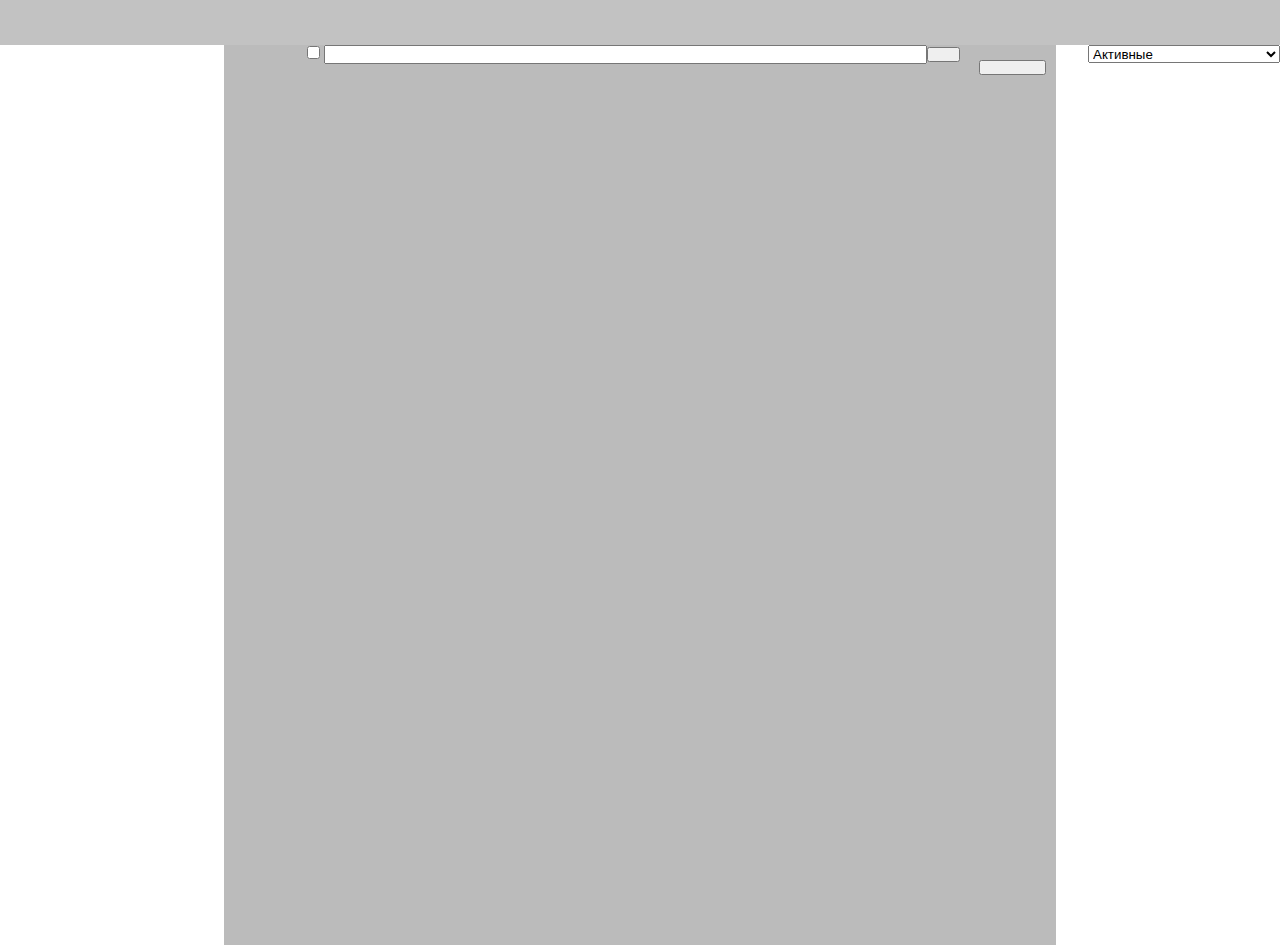
<file: index.html>
<!DOCTYPE html>
<html lang="en">
<head>
	<meta charset="utf-8">
	<title>to-do list</title>
	<link rel="stylesheet" type="text/css" href="CSS/style.css">
	<link rel="preconnect" href="https://fonts.googleapis.com">
	<link rel="preconnect" href="https://fonts.gstatic.com" crossorigin>
	<link href="https://fonts.googleapis.com/css2?family=Montserrat:ital,wght@0,100;0,300;1,500&family=Zen+Kurenaido&display=swap" rel="stylesheet">
</head>
<body>
	<div class="header"></div>
	<select name="options" class="options">
		<option value="active">Активные</option>
		<option value="completed">Завершенные</option>
	</select>
	<div class="list">
		<div class="input">
			<input name="checkAll" type="checkbox" class="ch_box_all">
			<input class="input_text" type="text">
			<button name="add" class="add_btn"></button>
			<button name="sort" class="sort_btn" data-option="normal"></button>
		</div>
		<ul name="todo" class="todo" data-option="active">
		</ul>
	</div>
	<script src="JavaScript/JS.js" type="text/javascript"></script>
</body>
</html>
</file>
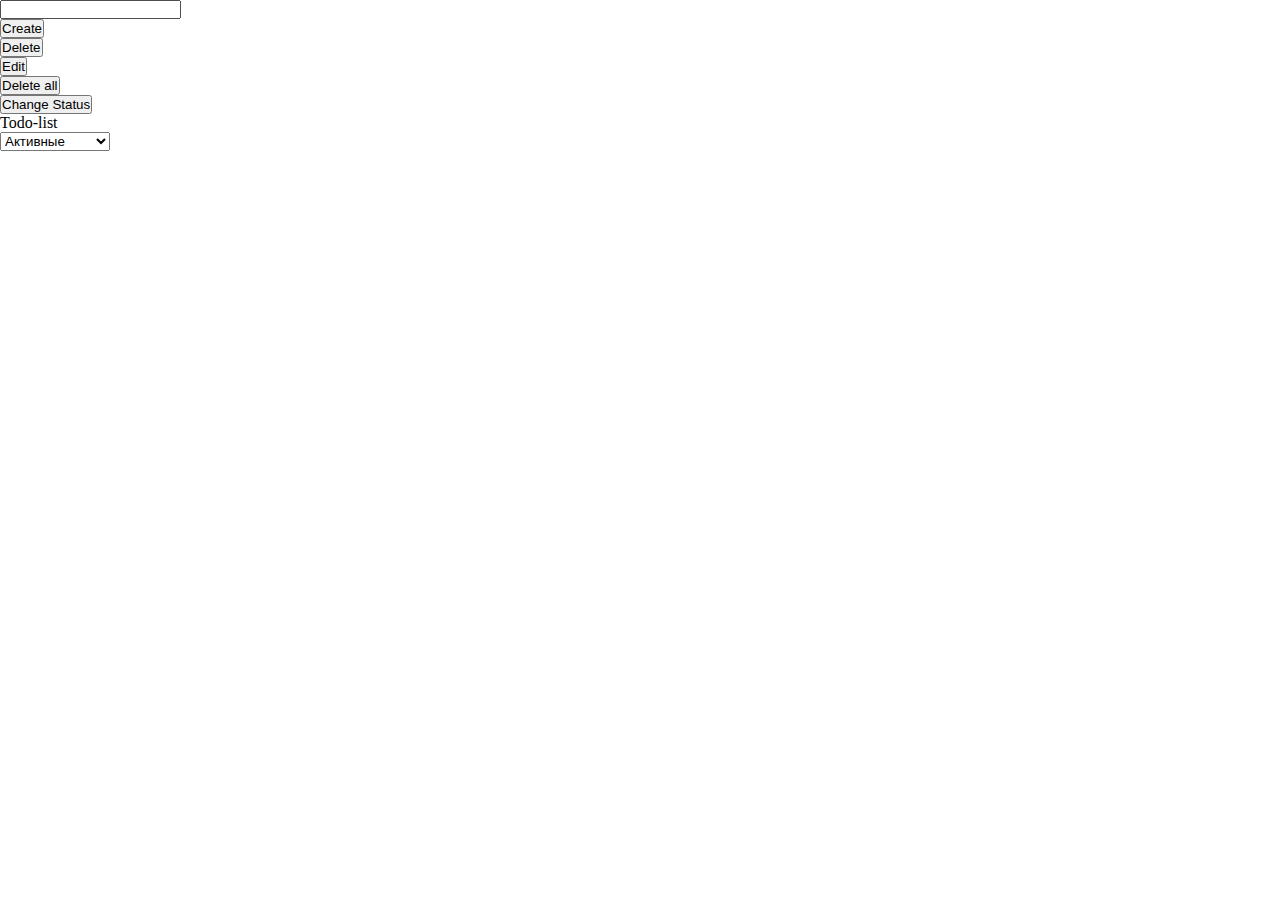
<file: html/index.html>
<!DOCTYPE html>
<html lang="en">
<head>
	<meta charset="utf-8">
	<title>to-do list</title>
	<link rel="stylesheet" type="text/css" href="../CSS/style.css">
	<link rel="preconnect" href="https://fonts.googleapis.com">
	<link rel="preconnect" href="https://fonts.gstatic.com" crossorigin>
	<link href="https://fonts.googleapis.com/css2?family=Montserrat:ital,wght@0,100;0,300;1,500&family=Zen+Kurenaido&display=swap" rel="stylesheet">
	<script src="../JavaScript/JS.js" type="text/javascript"></script>
</head>
<body>
	<div class="container1">
		<input class="input__text" type="text" id="input__id">
		<p><button id="btnCreate" onclick="add()">Create</button></p>
		<p><button id="del">Delete</button></p>
		<p><button id="edit">Edit</button></p>
		<p><button id="delAll" onclick="rem()">Delete all</button></p>
		<p><button id="change">Change Status</button></p>
	</div>
	<div id="container" class="container2">
		<p>Todo-list</p>
		<select class="todo_options">
			<option value="active">Активные</option>
			<option value="completed">Завершенные</option>
		</select>
		<ul id="element" class="list" data-todo-option="active"></ul>
	</div>
	<script type="text/javascript">
		document.querySelector('.container2').addEventListener('click', action.bind(this));
	</script>
	<!-- <div class="container3">
		<p>Complete</p>
		<ul class="Comlist"></ul>
	</div> -->
</body>
</html>
</file>
<file: CSS/style.css>
* {
	margin: 0;
	padding: 0;
}
body {
	width: 100%;
	height: 100%;
	position: absolute;
}
.header {
	position: relative;
	width: 100%;
	height: 5%;
	min-height: 30px;
	background-color: rgb(194, 194, 194);
}
.list {
	position: relative;
	margin: auto;
	width: 65%;
	min-height: 100%;
	background-color: rgb(187, 187, 187);
}
.options {
	position: absolute;
	width: 15%;
	height: 2%;
	left: 85%;
}
.input {
	display: inline-block;
	position: relative;
	width: 80%;
	height: 3%;
	top: 1%;
	left: 10%;
}
.input_text {
	position: relative;
	height: 100%;
	width: 90%;
}
.add_btn {
	position: absolute;
	min-height: 80%;
	top: 2px;
	width: 5%;
}
.sort_btn {
	position: absolute;
	min-height: 80%;
	top: 15px;
	left: 101%;
	width: 10%;
}
.todo {
	position: relative;
	margin: auto;
	top: 3%;
	width: 80%;
	min-height: 100%;
}
li {
	position: relative;
    list-style-type: none;
	width: 99%;
	padding: 5px;
	text-align:justify;
	word-break:break-all;
	background-color: rgb(194, 194, 194);
	border-radius: 10px;
	margin-top: 3%;
}
ul {
	position: relative;
    margin-left: 0;
    padding-left: 0;
	width: 65%;
	height: 85%;
}
.date {
	padding: 1px;
	border-radius: 10px;
	background-color: rgb(255, 255, 255);
}
.control_panel {
	position: absolute;
	width: 40%;
	max-height: 100%;
	left: 100%;
	top: 0;
	background-color: rgb(162, 229, 145);
	border-radius: 5px;
	display: none;
}
.del_btn, .done_btn, .notDone_btn {
	width: 40%;
	min-height: 25px;
	max-height: 70px;
	margin: 5px;
}
.elem:hover .control_panel {
	display: block;
}
li[data-status = "active"] .active,
li[data-status = "completed"] .done {
	display: none;
}
[data-option="active"] .elem:not([data-status="active"]),
[data-option="completed"] .elem:not([data-status="completed"]) {
	display: none;
}
.ch_box{
	position: absolute;
	left: -5%;
}
</file>
